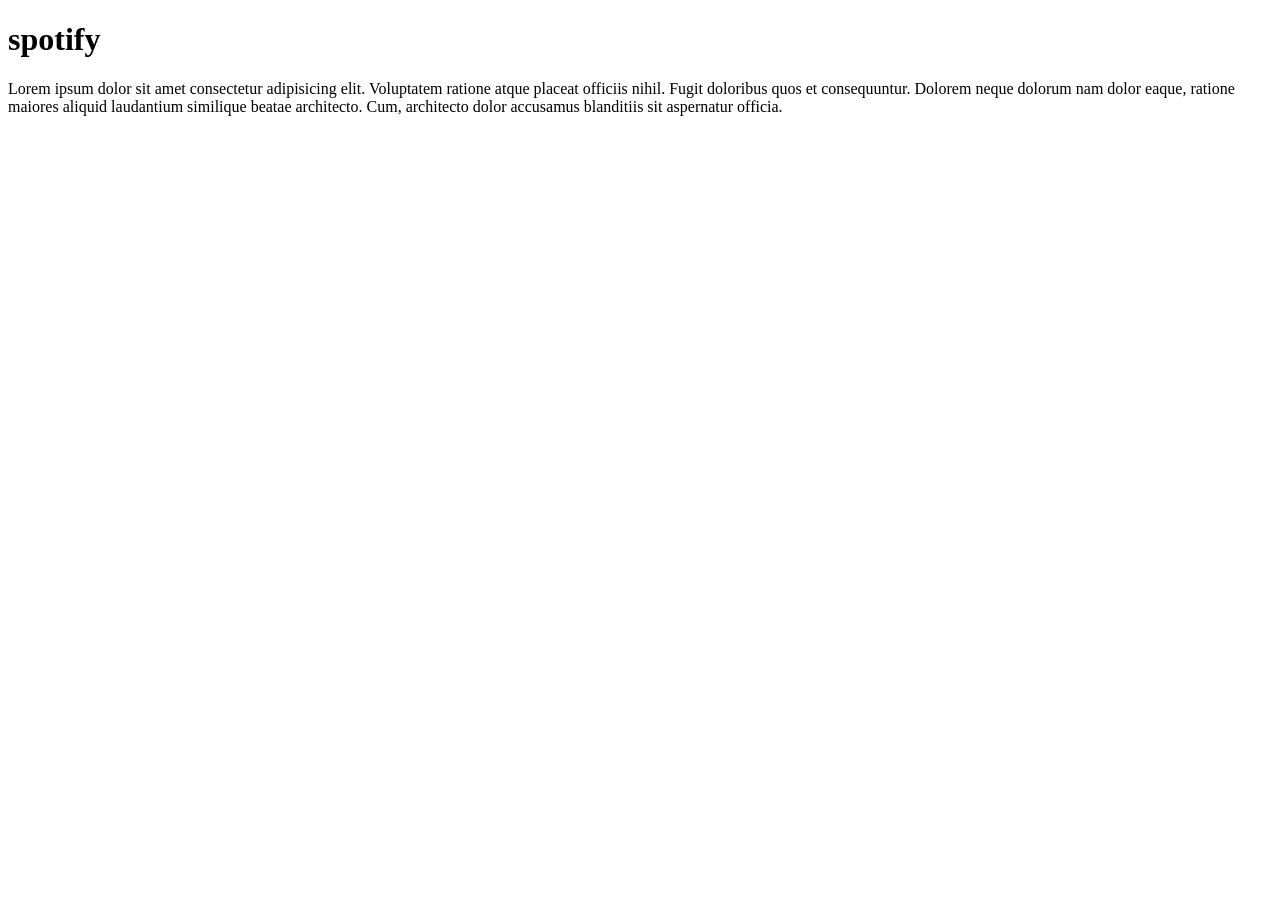
<file: index.html>
<!DOCTYPE html>
<html lang="en">
<head>
    <meta charset="UTF-8">
    <meta name="viewport" content="width=device-width, initial-scale=1.0">
    <title>Document</title>
</head>
<body>

<h1>spotify</h1>
<p>Lorem ipsum dolor sit amet consectetur adipisicing elit. Voluptatem ratione atque placeat officiis nihil. Fugit doloribus quos et consequuntur. Dolorem neque dolorum nam dolor eaque, ratione maiores aliquid laudantium similique beatae architecto. Cum, architecto dolor accusamus blanditiis sit aspernatur officia.
</p>
    
</body>
</html>
</file>
